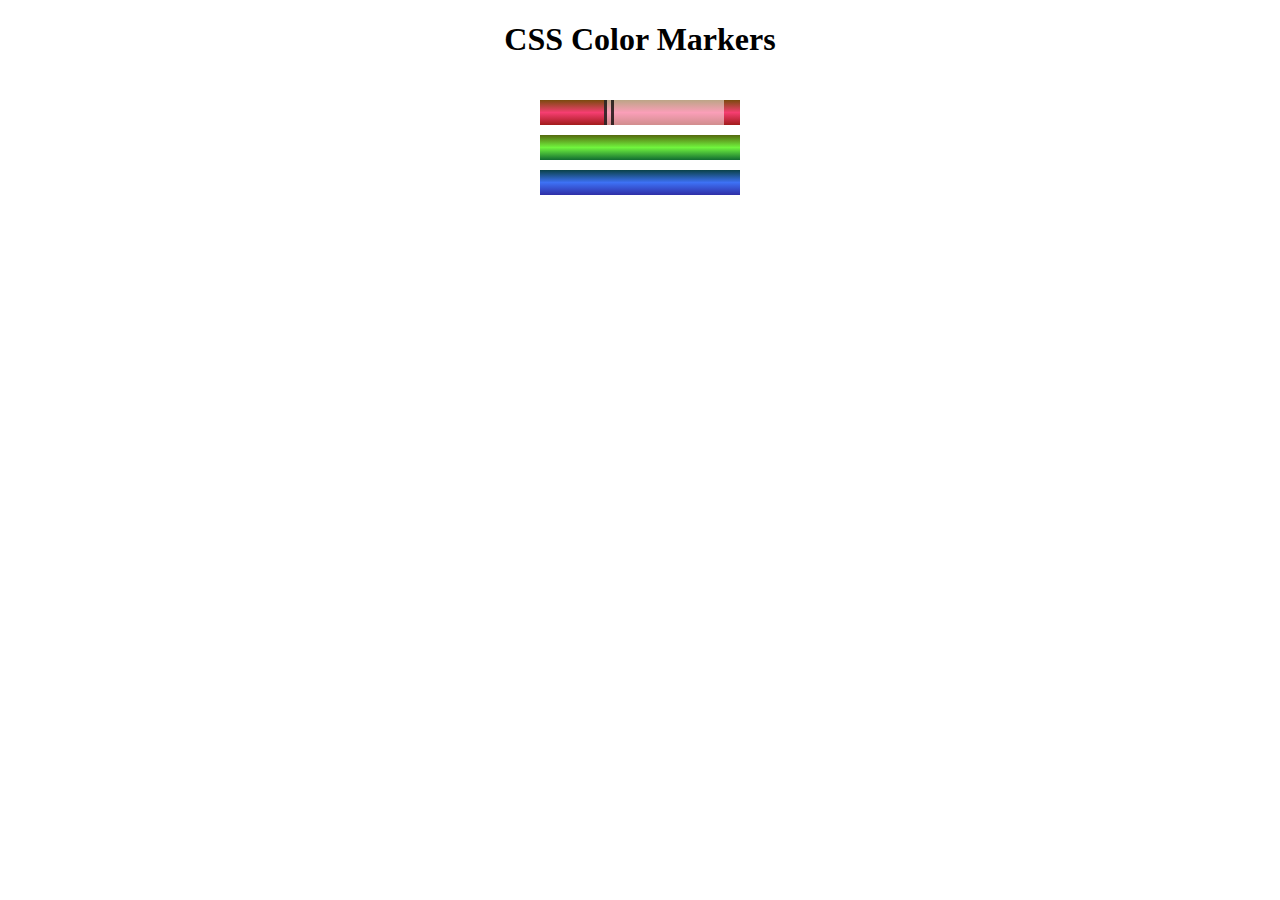
<file: Responsive Web Design/ColoredMarkers/index.html>
<!DOCTYPE html>
<html lang="en">
  <head>
    <meta charset="UTF-8" />
    <meta name="viewport" content="width=device-width, initial-scale=1.0" />

    <title>Colored Markers</title>
    <link rel="stylesheet" href="style.css" />
  </head>
  <body>
    <h1>CSS Color Markers</h1>
    <div class="container">
      <div class="marker red">
        <div class="cap"></div>
        <div class="sleeve"></div>
      </div>
      <div class="marker green"></div>
      <div class="marker blue"></div>
    </div>
  </body>
</html>
</file>
<file: Responsive Web Design/ColoredMarkers/style.css>
h1 {
  text-align: center;
}
.marker {
  height: 25px;
  width: 200px;
  margin: 10px auto;
}
.red {
  background: linear-gradient(
    rgb(122, 74, 14),
    rgb(245, 62, 113),
    rgb(162, 27, 27)
  );
}

.green {
  background: linear-gradient(#55680d, #71f53e, #116c31);
}
.blue {
  background: linear-gradient(
    hsl(186, 76%, 16%),
    hsl(223, 90%, 60%),
    hsl(240, 56%, 42%)
  );
}
.container {
  background-color: rgb(255, 255, 255);
  padding: 10px;
  padding-left: 0;
  padding-right: 0;
}
.sleeve {
  width: 110px;
  height: 25px;
  background-color: rgba(255, 255, 255, 50%);
  border-left: 10px double rgba(0, 0, 0, 75%);
}
.cap {
  width: 60px;
  height: 25px;
}
.cap,
.sleeve {
  display: inline-block;
}
</file>
